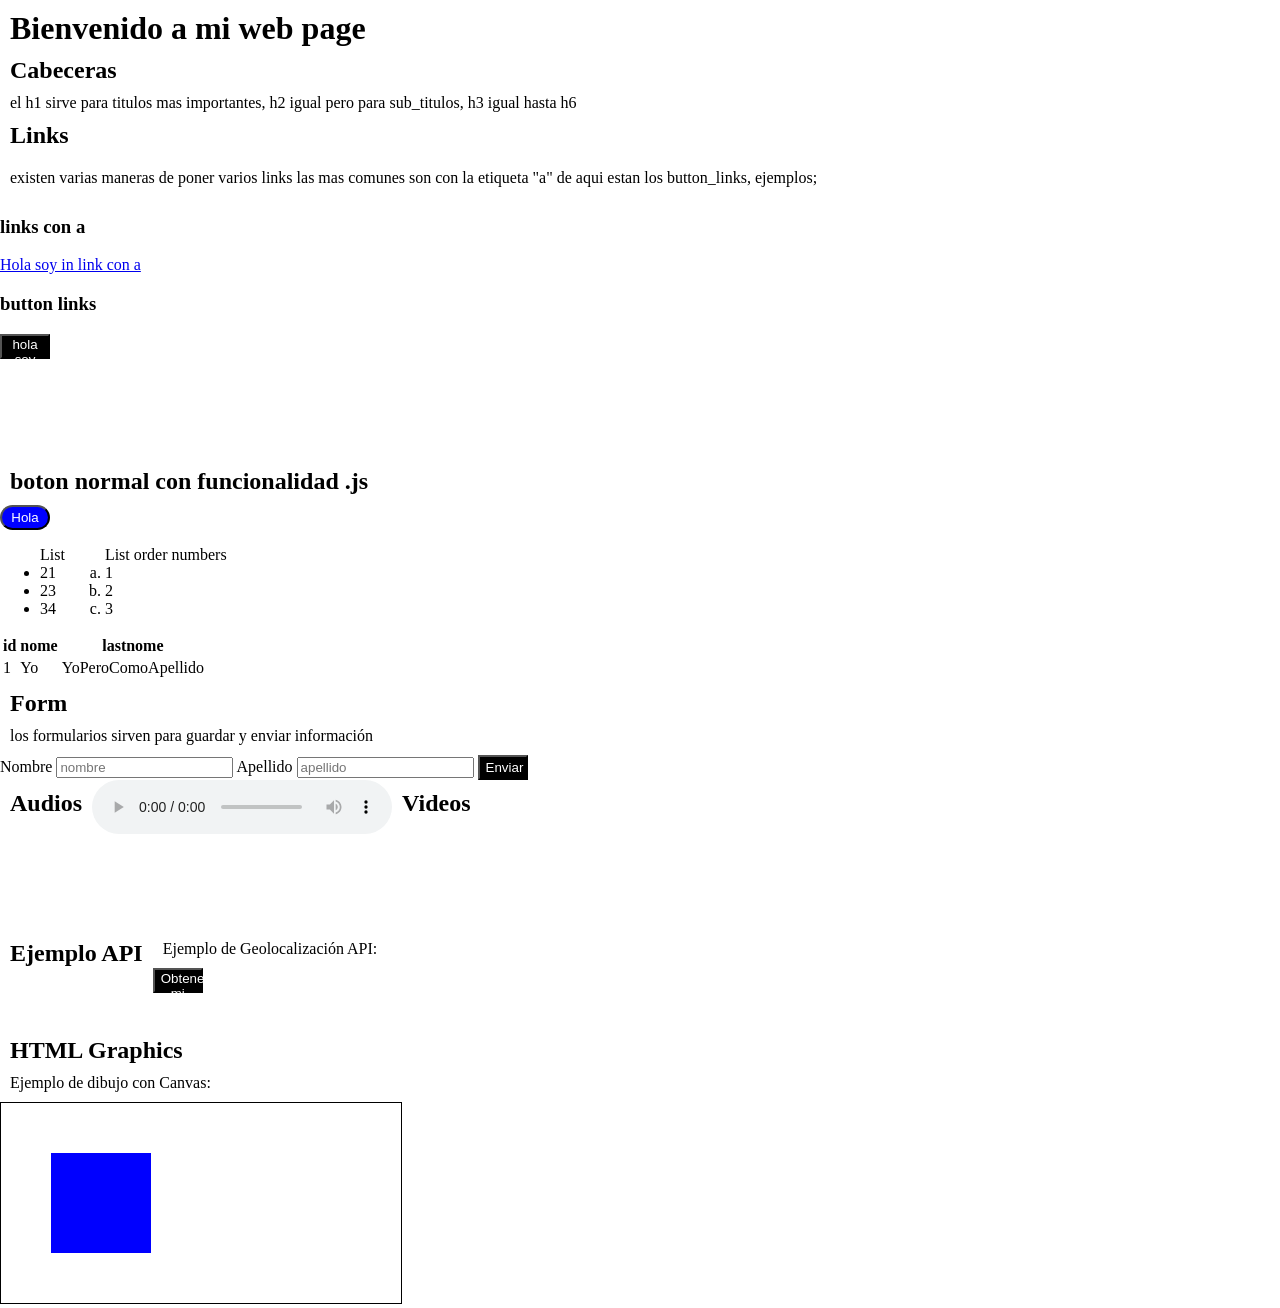
<file: index.html>
<!DOCTYPE html>
<html lang="en">
<head>
    <meta charset="UTF-8">
    <meta name="viewport" content="width=device-width, initial-scale=1.0">
    <link rel="stylesheet" href="FrontEnd/css/styleBody.css">
    <link rel="stylesheet" href="FrontEnd/css/btn_custom_1.css">
    <title>Primera pagina web</title>
</head>
<body>
    <h1>Bienvenido a mi web page</h1>

    <h2>Cabeceras</h2>

    <p>el h1 sirve para titulos mas importantes, h2 igual pero para sub_titulos, h3 igual hasta h6 </p>

     <h2>Links</h2>
    <div>
       
        <p>existen varias maneras de poner varios links
            las mas comunes son con la etiqueta "a"
            de aqui estan los button_links, ejemplos;
        </p>
        </div>
        <h3>links con a</h3>
        <div>
        <a href="https://www.google.com/url?sa=t&source=web&rct=j&opi=89978449&url=https://www.youtube.com/watch%3Fv%3Dt4ppgrfLhis&ved=2ahUKEwjQ8ujhmqWTAxVWTTABHYR9JvUQtwJ6BAgQEAI&usg=AOvVaw3Zha8QcuGzqmOHkQcdb2xx">Hola soy in link con a</a>
        
        </div>

         <h3>button links</h3>
        <div>
       
        <a href="https://www.google.com/url?sa=t&source=web&rct=j&opi=89978449&url=https://www.youtube.com/watch%3Fv%3Dt4ppgrfLhis&ved=2ahUKEwjQ8ujhmqWTAxVWTTABHYR9JvUQtwJ6BAgQEAI&usg=AOvVaw3Zha8QcuGzqmOHkQcdb2xx"><button>hola soy un boton y tengo un link</button></a>
        </div>
    
        <h2>boton normal con funcionalidad .js</h2>
    <button class="btn_custom_1" id="btn_1">Hola
  </button>
  <div>
        <ul> List           
            <li>21</li>
            <li>23</li>
            <li>34</li>
        </ul>
        <ol style="list-style-type: lower-alpha;"> List order numbers
            <li>1</li>
            <li>2</li>
            <li>3</li>
        </ol>
    </div>
    <table>
        <thead>
            <th>id</th>
            <th>nome</th>
            <th>lastnome</th>
        </thead>
        <tbody>
            <td> 1 </td>
            <td>Yo</td>
            <td>YoPeroComoApellido</td>
        </tbody>
    </table>

    <h2>Form</h2>
    <p>los formularios sirven para guardar y enviar información</p>
    <div>
        <form action="" method="post">
            <label for="nombre">Nombre</label>
            <input type="text" placeholder="nombre">
            <label for="apellido">Apellido</label>
            <input type="text" placeholder="apellido">
            <button>Enviar</button>
        </form>
    </div>

    <div>
        <h2>Audios</h2>
       <audio controls src="https://youtu.be/n2uaB33EHZE?si=HCYpIO_G0ypTPRjY">
        Your browser does not support the audio element.</audio>

        <h2>Videos</h2>
        <iframe width="400" src="https://youtu.be/yrh9fdwEbJI?si=0hva4LkrlttD7Zob" title="La mejor carta por año en CR" frameborder="0" allow="accelerometer; autoplay; clipboard-write; encrypted-media; gyroscope; picture-in-picture; web-share" referrerpolicy="strict-origin-when-cross-origin" allowfullscreen="">
        </iframe>
    </div>

    <div>
        <h2>Ejemplo API</h2>
        <section>
        <p>Ejemplo de Geolocalización API:</p>
        <button onclick="getLocation()" fdprocessedid="u2nn9">Obtener mi ubicación</button>
        <p id="location"></p>
    </section>
    </div>

    <div>
        <section>
        <h2>HTML Graphics</h2>
        <p>Ejemplo de dibujo con Canvas:</p>
        <canvas id="myCanvas" width="400" height="200" style="border:1px solid #000;"></canvas>
    </section>
    </div>


    <!-- scripts -->
     <script src="FrontEnd/js/action_btn.js"></script>
     <script>
        // HTML Graphics - Dibujo en Canvas
        var canvas = document.getElementById("myCanvas");
        var ctx = canvas.getContext("2d");
        ctx.fillStyle = "blue";
        ctx.fillRect(50, 50, 100, 100);

        // HTML APIs - Geolocalización
        function getLocation() {
            if (navigator.geolocation) {
                navigator.geolocation.getCurrentPosition(function(position) {
                    document.getElementById("location").innerHTML = 
                        "Latitud: " + position.coords.latitude + "<br>Longitud: " + position.coords.longitude;
                });
            } else {
                document.getElementById("location").innerHTML = "La geolocalización no es soportada por este navegador.";
            }
        }

        //butonId Evento: Onclick
        function myFunction(){
            window.location.href = "https://www.youtube.com";
            console.log("exito");
        }
    </script>
    
</body>
</html>
</file>
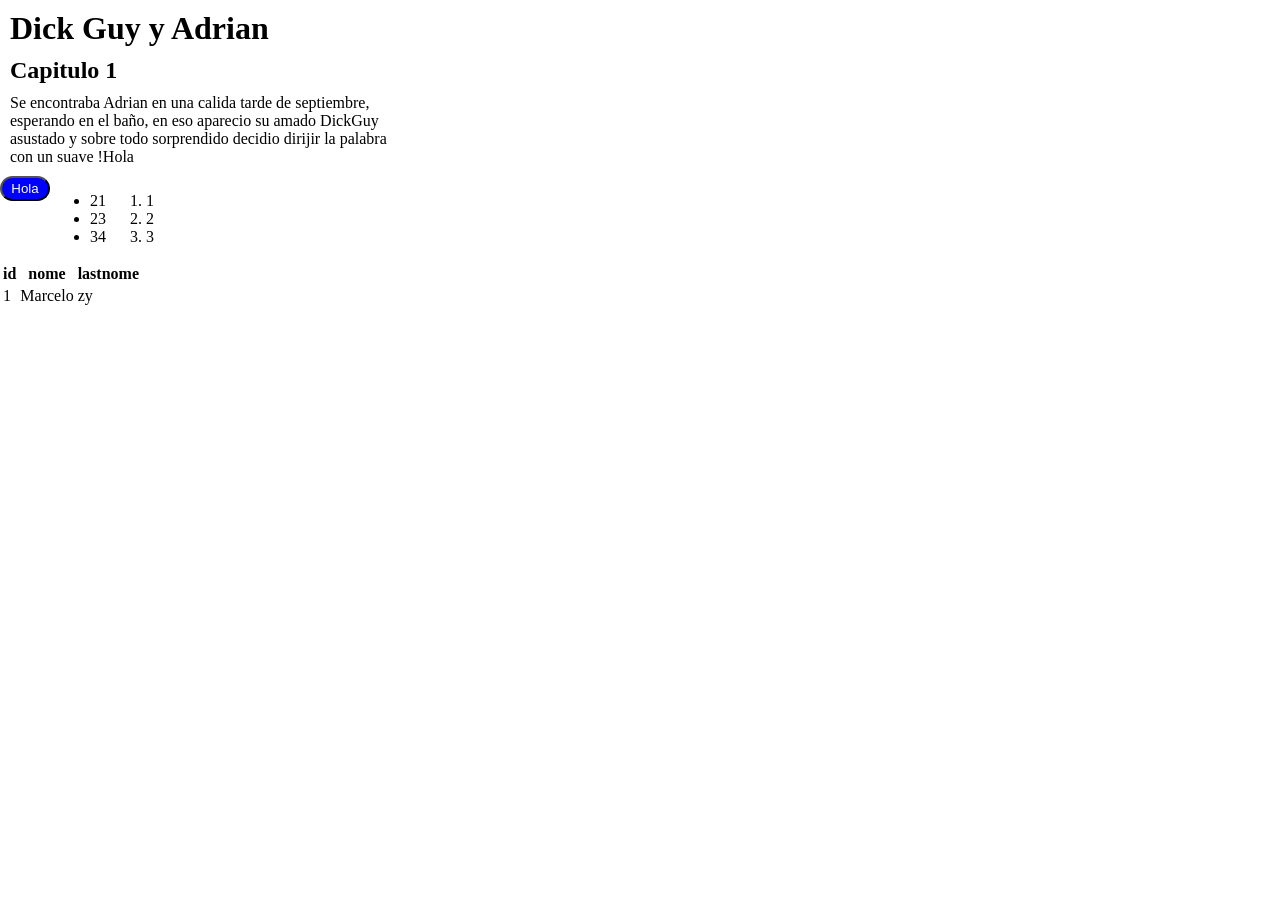
<file: FrontEnd/index.html>
<!DOCTYPE html>
<html lang="en">
<head>
    <meta charset="UTF-8">
    <meta name="viewport" content="width=device-width, initial-scale=1.0">
    <link rel="stylesheet" href="css/styleBody.css">
    <link rel="stylesheet" href="css/btn_custom_1.css">
    <title>primary key = 1</title>
</head>
<body>
    <h1>Dick Guy y Adrian</h1>

    <h2>Capitulo 1</h2>

    <p>Se encontraba Adrian en una calida tarde de septiembre, <br>
       esperando en el baño, en eso aparecio su amado DickGuy <br>
       asustado y sobre todo sorprendido decidio dirijir la palabra <br>
       con un suave <span style="color: black;">!Hola</span></p>
    <div>
        <button class="btn_custom_1" id="btn_1">Hola
        
        </button>
        <ul>
            <li>21</li>
            <li>23</li>
            <li>34</li>
        </ul>
        <ol>
            <li>1</li>
            <li>2</li>
            <li>3</li>
        </ol>
    </div>

    <table>
        <thead>
            <th>id</th>
            <th>nome</th>
            <th>lastnome</th>
        </thead>
        <tbody>
            <td> 1 </td>
            <td>Marcelo</td>
            <td>zy</td>
        </tbody>
    </table>
    <!-- dsiaojfk kl -->


    <!-- scripts -->
     <script src="js/action_btn.js"></script>
</body>
</html>
</file>
<file: FrontEnd/css/styleBody.css>
html, body {
  margin: 0;
  padding: 0;
  width: 100%;
  min-height: 100vh; /* Asegura altura completa */
  align-items: center;
  justify-content: center;
}

div{
    display: flex;
    justify-content:left;     /* Centrado horizontal */
    align-items:normal;     /* Centrado vertical (opcional) */     
    height: fit-content; 
}

button{
    width: 50px;
    height: 25px;
    background-color: black;
    color: white;
    font-family: Arial, Helvetica, sans-serif;
    cursor: pointer;
}

h1{
    margin: 10px;
    padding: 0;
}

h2{
    margin: 10px;
    padding: 0;
}

p{
    margin: 10px;
    padding: 0;
}
</file>
<file: FrontEnd/css/btn_custom_1.css>
button.btn_custom_1{
    background-color: #00f;
    border-radius: 20px;
    width: 50px;
    height: 25px;
}

.btn_custom_1:hover{
    background-color: #00b;
}

.btn_custom_1:active{
    background-color: #06b;
}
</file>
